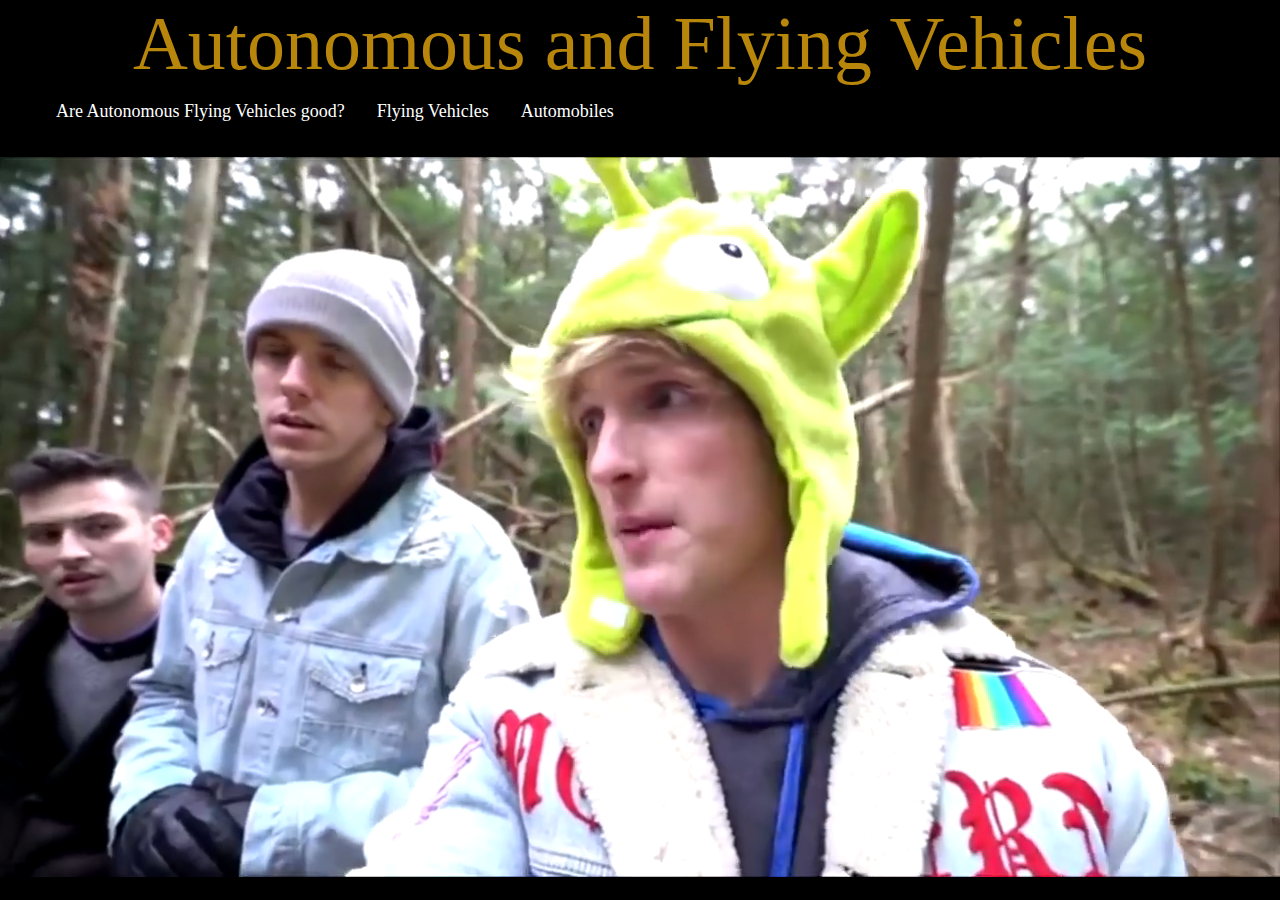
<file: index.html>
<!DOCTYPE html>
<html lang="">

<head>
    <meta charset="utf-8">
    <meta name="viewport" content="width=device-width, initial-scale=1.0">
    <title>Autonomous and Flying Vehicles</title>
    <link rel=stylesheet href="style.css">
</head>

<body>

    <div class="main">

        <header> Autonomous and Flying Vehicles </header>

        <div class="navigation">
            <ul>
                <li><a href="index.html">Are Autonomous Flying Vehicles good?</a></li>
                <li><a href="bad.html">Flying Vehicles</a></li>
                <li><a href="automobiles.html">Automobiles</a></li>

                <li></li>
            </ul>
        </div>


        <embed autoplay="true" loop hidden="true" volume="100" controls>
  <source src="ahmmmm2.mp3" type="audio/mpeg">
Your browser does not support the audio element.
</audio>

        <video autoplay muted loop id="myVideo">
        <source src="ahmmmm.mp4" type="video/mp4">
</video>


    </div>

</body>

</html>
</file>
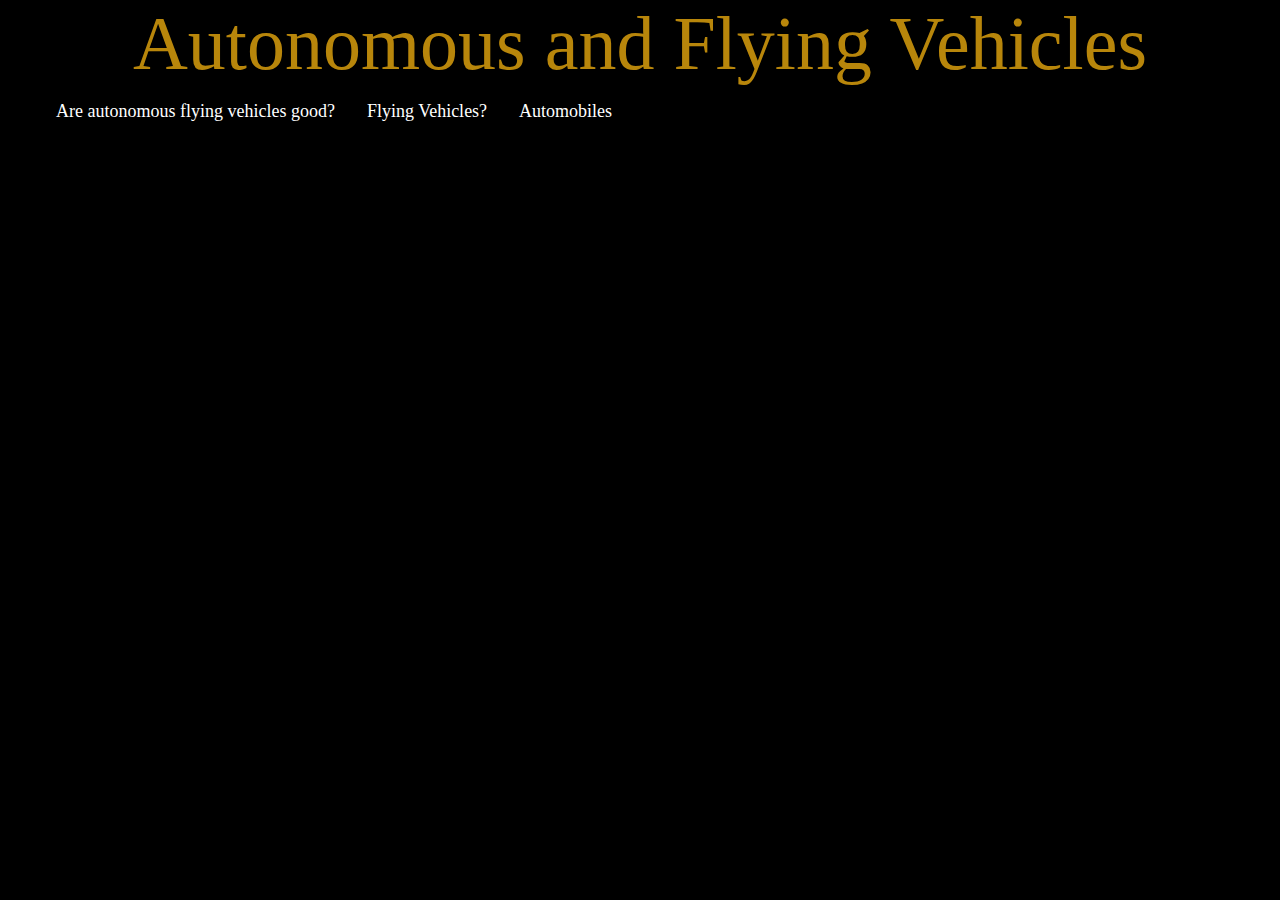
<file: automobiles.html>
<!DOCTYPE html>
<html lang="">

<head>
    <meta charset="utf-8">
    <meta name="viewport" content="width=device-width, initial-scale=1.0">
    <title>Automobiles</title>
    <link rel="stylesheet" href="style.css">
</head>

<body>

    <header> Autonomous and Flying Vehicles </header>

    <div class="navigation">
        <ul>
            <li><a href="index.html">Are autonomous flying vehicles good?</a></li>
            <li><a href="bad.html">Flying Vehicles?</a></li>
            <li><a href="automobiles.html">Automobiles</a></li>

            <li></li>
        </ul>
    </div>

</body>

</html>
</file>
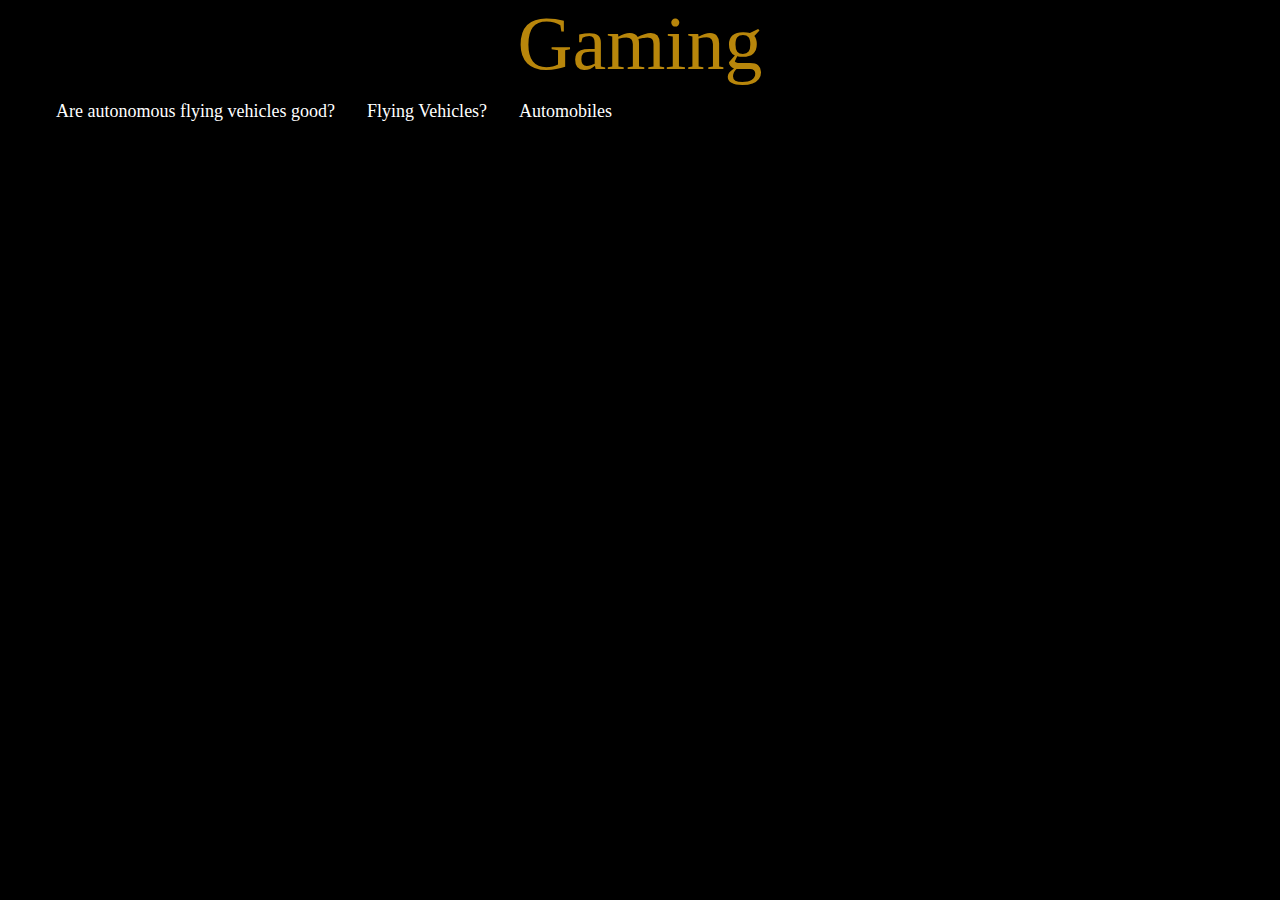
<file: flyingvehicles.html>
<!DOCTYPE html>
<html lang="">

<head>
    <meta charset="utf-8">
    <meta name="viewport" content="width=device-width, initial-scale=1.0">
    <title>Flying Vehicles</title>
    <link rel="stylesheet" href="style.css">
</head>

<body>

    <header> Gaming </header>

    <div class="navigation">
        <ul>
            <li><a href="index.html">Are autonomous flying vehicles good?</a></li>
            <li><a href="bad.html">Flying Vehicles?</a></li>
            <li><a href="automobiles.html">Automobiles</a></li>
            <li></li>
        </ul>
    </div>

</body>

</html>
</file>
<file: style.css>
* {
    text-align: center;
    margin: 0 auto;
    font-size: 18px;
    box-sizing: border-box;
}


body, div, ul {
    list-style-type: none;
    overflow: hidden;
    background-color: #000000;
}

li {
    float: left;
}

li a {
    display: block;
    color: white;
    text-align: center;
    padding: 14px 16px;
    text-decoration: none;
}

li a:hover {
    background-color: #ffffff;
}

header {
    font-size: 57pt;
    color: darkgoldenrod;
}

#myVideo {
    right: 0;
    bottom: 0;
    min-width: 100%; 
    min-height: 100%;
}
</file>
